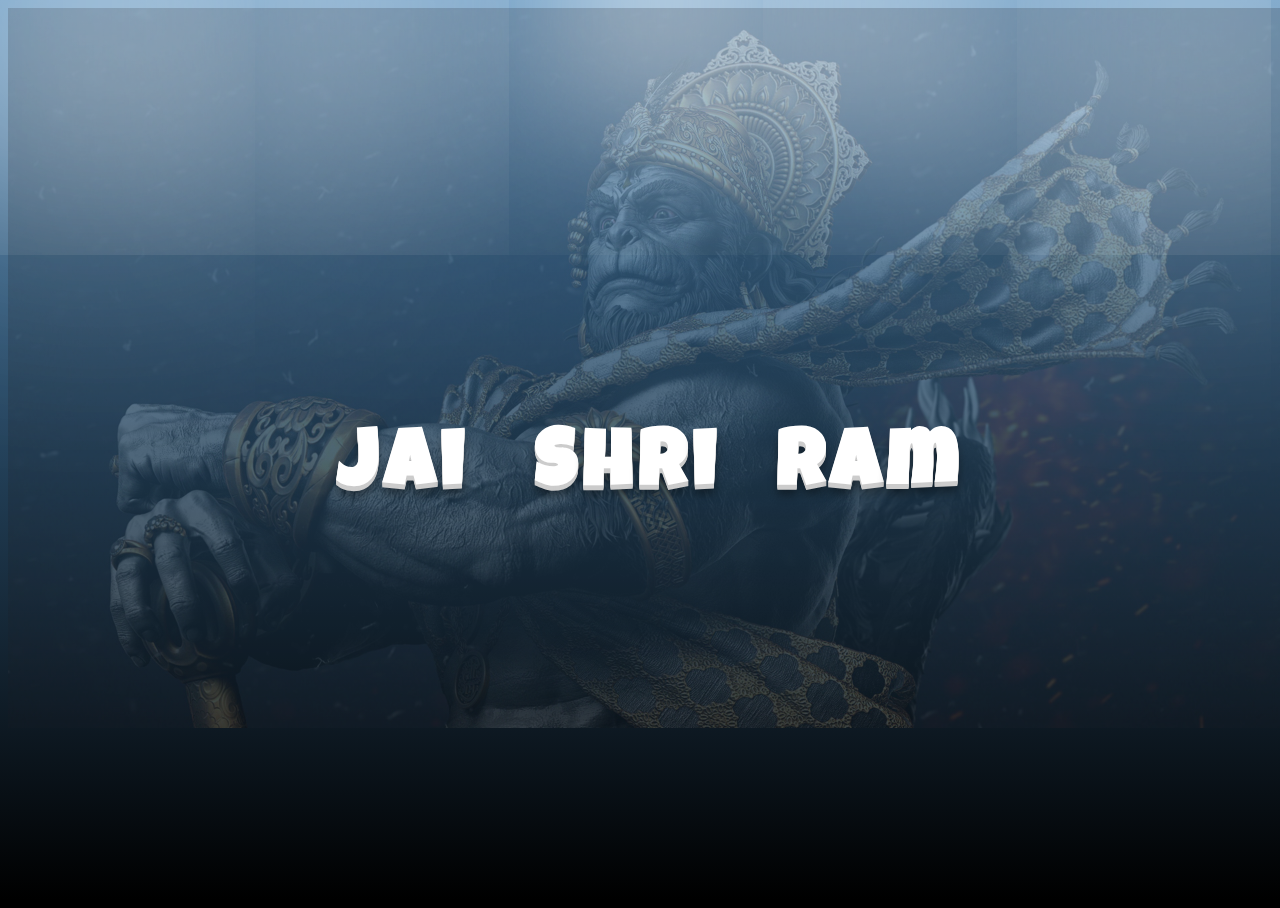
<file: text.html>
<!DOCTYPE html>
<html lang="en">
  <head>
    <meta charset="UTF-8" />
    <meta name="viewport" content="width=device-width, initial-scale=1.0" />
    <title>CSS animation | untoldcoding</title>
    <link rel="stylesheet" href="text.css" />
  </head>
  <body>
    <div class="untoldcoding">
      <img src="./ram.jpg" alt="" />
      <h1>
        <span>J</span>
        <span>a</span>
        <span>i&#160;&#160;</span>

        <span>&#160;&#160;S</span>
        <span>h</span>
        <span>r</span>
        <span>i</span>
        <span>&#160;</span>

        <span>&#160;&#160;R</span>
        <span>a</span>
        <span>m</span>
      </h1>
    </div>
  </body>
</html>
</file>
<file: text.css>
@import url("https://fonts.googleapis.com/css?family=Luckiest+Guy");

body {
  position: absolute;
  top: 0;
  left: 0;
  right: 0;
  bottom: 0;
  width: 100%;
  height: 100%;
  background-color: black;
  background-image: -webkit-linear-gradient(90deg, black 0%, steelblue 100%);
  background-attachment: fixed;
  background-size: 100% 100%;
  overflow: hidden;
  font-family: "Luckiest Guy", cursive;
  -webkit-font-smoothing: antialiased;
}
img {
  width: 100%;
  height: 120%;
  opacity: 0.2;
}

::selection {
  background: transparent;
}

body:before {
  content: "";
  position: absolute;
  top: 0;
  left: 0;
  right: 0;
  width: 0;
  height: 0;
  margin: auto;
  border-radius: 100%;
  background: transparent;
  display: block;
  box-shadow: 0 0 150px 100px rgba(255, 255, 255, 0.6),
    200px 0 200px 150px rgba(255, 255, 255, 0.6),
    -250px 0 300px 150px rgba(255, 255, 255, 0.6),
    550px 0 300px 200px rgba(255, 255, 255, 0.6),
    -550px 0 300px 200px rgba(255, 255, 255, 0.6);
}

h1 {
  cursor: default;
  position: absolute;
  top: 0;
  left: 0;
  right: 0;
  bottom: 0;
  width: 100%;
  height: 100px;
  margin: auto;
  display: block;
  text-align: center;
}

h1 span {
  position: relative;
  top: 20px;
  display: inline-block;
  -webkit-animation: bounce 0.3s ease infinite alternate;
  font-size: 80px;
  color: #fff;
  text-shadow: 0 1px 0 #ccc, 0 2px 0 #ccc, 0 3px 0 #ccc, 0 4px 0 #ccc,
    0 5px 0 #ccc, 0 6px 0 transparent, 0 7px 0 transparent, 0 8px 0 transparent,
    0 9px 0 transparent, 0 10px 10px rgba(0, 0, 0, 0.4);
}

h1 span:nth-child(2) {
  -webkit-animation-delay: 0.1s;
}

h1 span:nth-child(3) {
  -webkit-animation-delay: 0.2s;
}

h1 span:nth-child(4) {
  -webkit-animation-delay: 0.3s;
}

h1 span:nth-child(5) {
  -webkit-animation-delay: 0.4s;
}

h1 span:nth-child(6) {
  -webkit-animation-delay: 0.5s;
}

h1 span:nth-child(7) {
  -webkit-animation-delay: 0.6s;
}

h1 span:nth-child(8) {
  -webkit-animation-delay: 0.2s;
}

h1 span:nth-child(9) {
  -webkit-animation-delay: 0.3s;
}

h1 span:nth-child(10) {
  -webkit-animation-delay: 0.4s;
}

h1 span:nth-child(11) {
  -webkit-animation-delay: 0.5s;
}

h1 span:nth-child(12) {
  -webkit-animation-delay: 0.6s;
}

h1 span:nth-child(13) {
  -webkit-animation-delay: 0.7s;
}

@-webkit-keyframes bounce {
  100% {
    top: -20px;
    text-shadow: 0 1px 0 #ccc, 0 2px 0 #ccc, 0 3px 0 #ccc, 0 4px 0 #ccc,
      0 5px 0 #ccc, 0 6px 0 #ccc, 0 7px 0 #ccc, 0 8px 0 #ccc, 0 9px 0 #ccc,
      0 50px 25px rgba(0, 0, 0, 0.2);
  }
}
</file>
